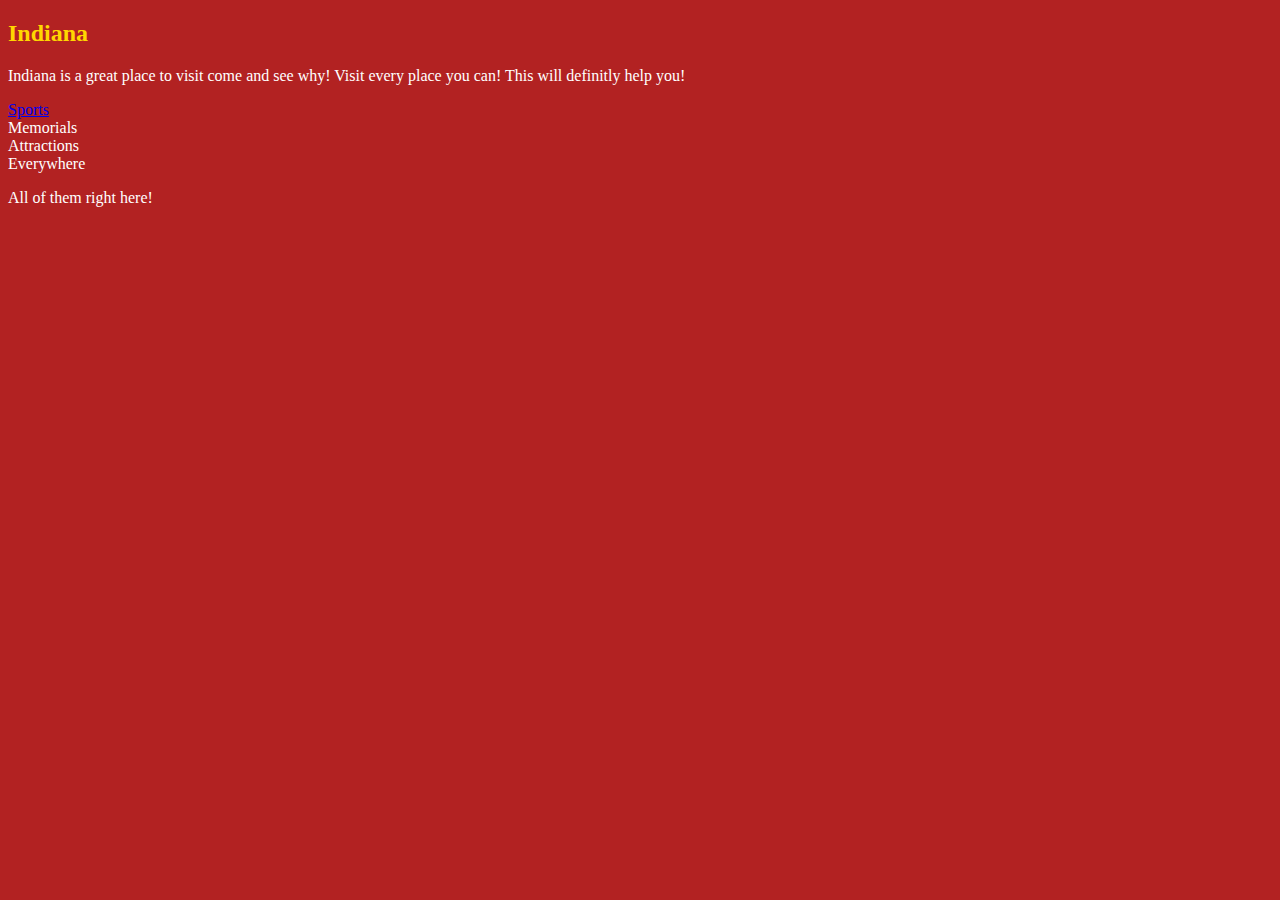
<file: index.html>
<!DOCTYPE html>
<html>
  <head>
		<title>This is Indiana</title>
		<link type="text/css" rel="stylesheet" href="./styles.css"/>
		<meta charset="utf-8"/>
	</head>
	<body>
	  <main>
  		<H2>Indiana</H2>
<p> Indiana is a great place to visit come and see why! Visit every place you can! This will definitly help you!</p>
<li><a href="./Sports.html">Sports</a></li>
<li>Memorials</li>
<li>Attractions</li>
<li> Everywhere</li>

<p> All of them right here!</p>
  </main>
  </body>
  </html>
</file>
<file: styles.css>
body {
  background-color: FireBrick;
}

body {
  background-color: FireBrick;
  font-family: "Copperplate", Fantasy;
  color: White;
}


h2{
color:gold; 
font-family: "times new roman", serif;















/**********************************
This section is for styling tables
***********************************/
table, th, td {
  border: 1px solid HoneyDew;
  border-collapse: collapse;
}
tr {
  background-color: PaleTurquoise;
}
th, td {
  vertical-align: top;
  padding: 5px;
  text-align: left;
}
th {
  color: purple;
}
td {
  color: purple;
}
/********************************/
</file>
